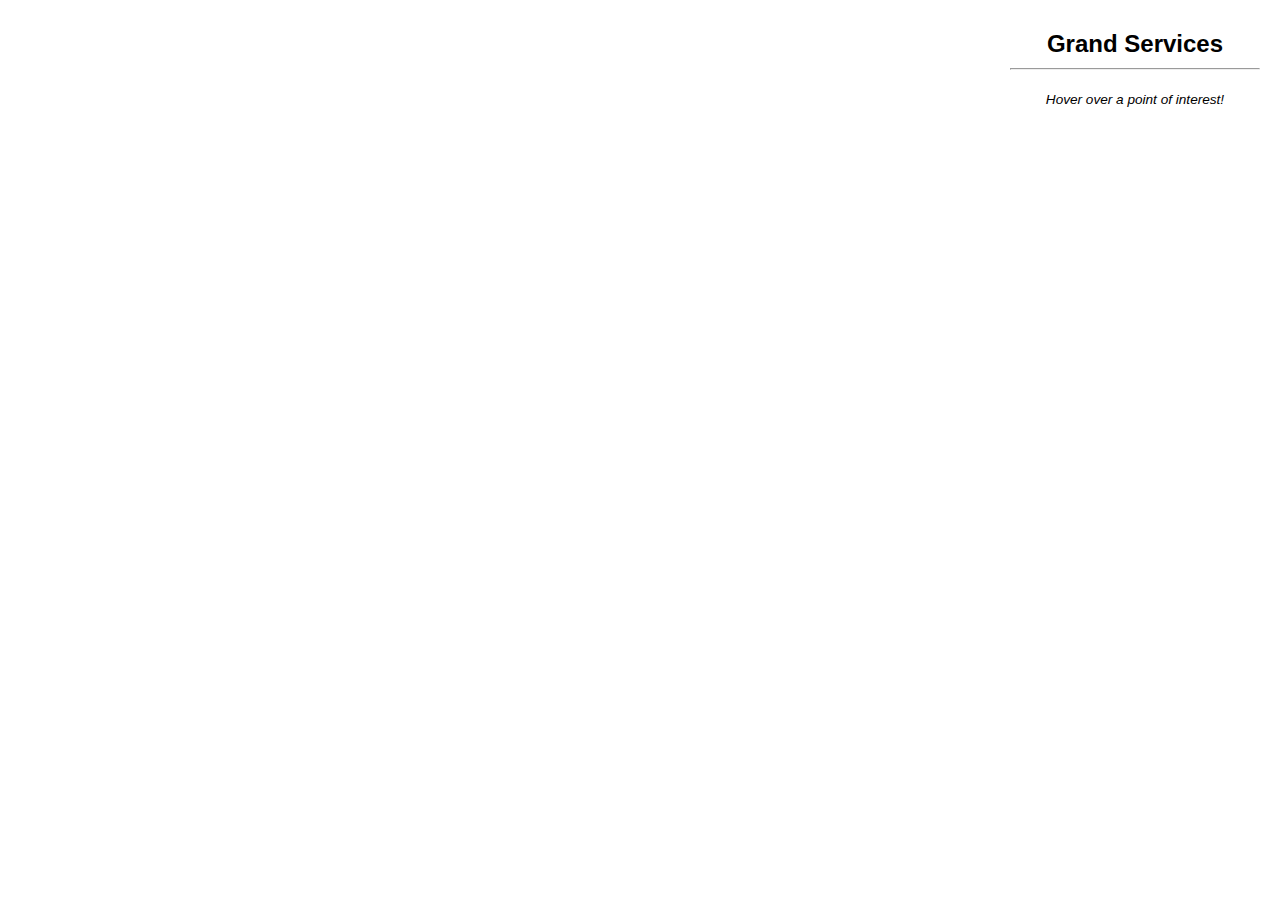
<file: deprecated/index.html>
<!DOCTYPE html>
<html>
  <head>
    <meta charset='utf-8' />
    <title>The Grand | TOD in LA</title>
    <script src='https://api.mapbox.com/mapbox-gl-js/v0.53.1/mapbox-gl.js'></script>
    <link href='https://api.mapbox.com/mapbox-gl-js/v0.53.1/mapbox-gl.css' rel='stylesheet' />
    <link rel="stylesheet" href="css/style.css" />
  </head>
  <body>
    <!-- MAP -->
    <div id='map'></div>
    <!-- ADDITIONAL ELEMENTS -->
    <nav id='filter-group' class='filter-group'></nav>
    <div class='map-overlay' id='features'>
      <h2>Grand Services</h2>
      <hr>
      <div id='pd'>
        <p><em>Hover over a point of interest!</em></p>
      </div>
    </div>
    <!-- LEGEND -->
    <!-- <div class='map-overlay' id='legend'></div> -->
    <!-- SCRIPTS -->
    <script src="js/underscore.js"></script>
    <script src="js/main.js"></script>
  </body>
</html>
</file>
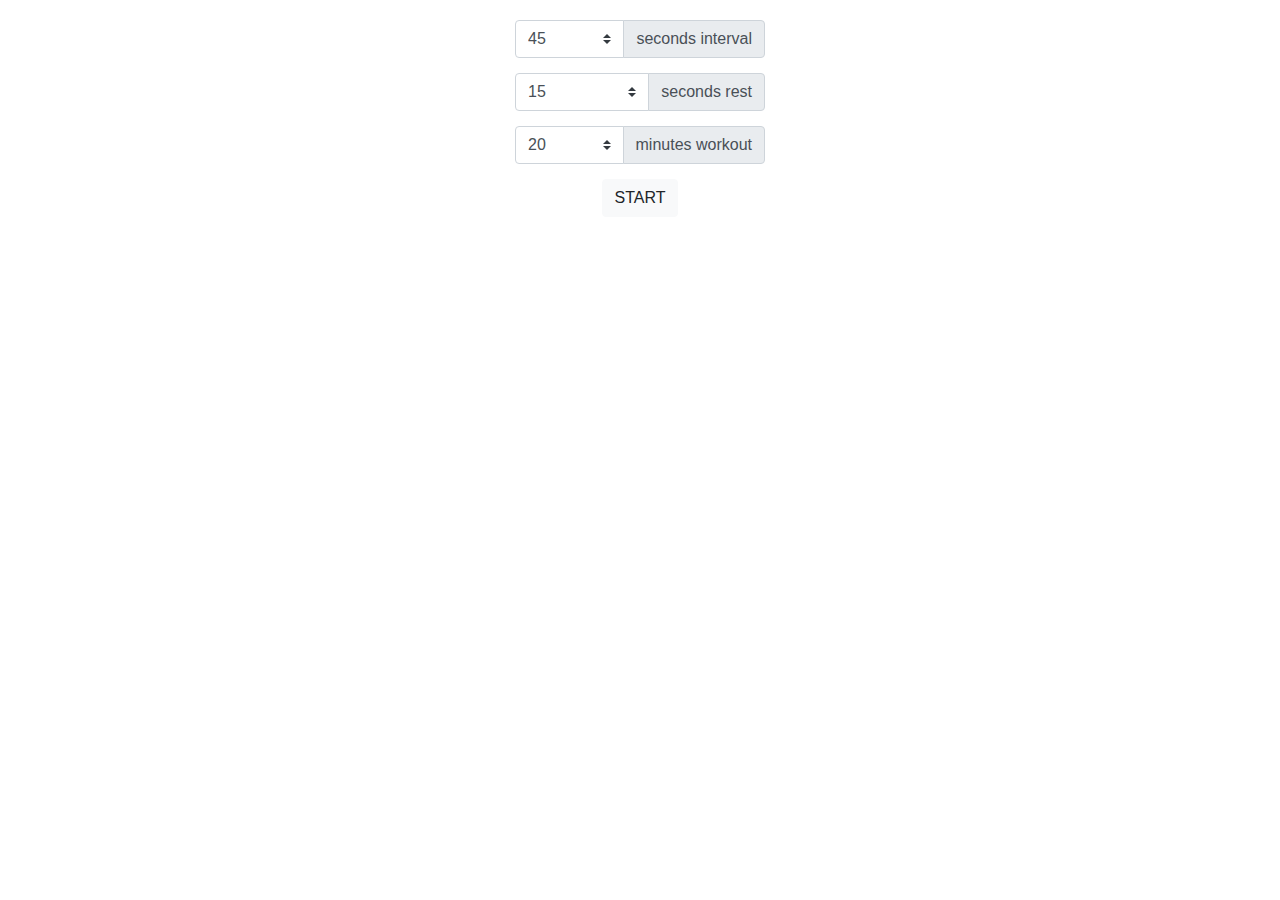
<file: HIIT-timer/index.html>
<!DOCTYPE html>
<html>
  <head>
    <meta charset="utf-8">
    <title>HIIT Timer</title>
    <link rel="stylesheet" href="https://stackpath.bootstrapcdn.com/bootstrap/4.5.2/css/bootstrap.min.css" integrity="sha384-JcKb8q3iqJ61gNV9KGb8thSsNjpSL0n8PARn9HuZOnIxN0hoP+VmmDGMN5t9UJ0Z" crossorigin="anonymous">
    <link rel="stylesheet" href="style.css"/>
  </head>
  <body>
    <!-- WORKOUT PARAMETERS -->
    <div id="input-params" class="mx-auto">
      <div class="input-group">
        <select id="input-interval" class="custom-select">
          <option value="20">20</option>
          <option value="30">30</option>
          <option selected value="45">45</option>
          <option value="60">60</option>
          <option value="75">75</option>
        </select>
        <div class="input-group-append">
          <label class="input-group-text" for="input-interval">seconds interval</label>
        </div>
      </div>
      <div class="input-group">
        <select id="input-rest" class="custom-select">
          <option selected value="15">15</option>
          <option value="20">20</option>
          <option value="35">30</option>
          <option value="45">45</option>
          <option value="60">60</option>
        </select>
        <div class="input-group-append">
          <label class="input-group-text" for="input-rest">seconds rest</label>
        </div>
      </div>
      <div class="input-group">
        <select id="input-workout" class="custom-select">
          <option value="5">5</option>
          <option value="10">10</option>
          <option value="15">15</option>
          <option selected value="20">20</option>
          <option value="35">30</option>
          <option value="40">40</option>
          <option value="45">45</option>
          <option value="60">60</option>
        </select>
      <div class="input-group-append">
        <label class="input-group-text" for="input-workout">minutes workout</label>
      </div>
    </div>
      <button id="button-start" type="button" class="btn btn-light">START</button>
    </div>
    <!-- WORKOUT CONTROLS -->
    <div id="control-bar" class="btn-group mx-auto" role="group">
      <button id="button-pause" type="button" class="btn btn-light">PAUSE</button>
      <button id="button-reset" type="button" class="btn btn-light">RESET</button>
    </div>
    <!-- TIMER DISPLAYS -->
    <div id="timer" class="mx-auto">
      <div id="timer-active">:00</div>
      <div id="timer-rest"></div>
    </div>
    <!-- JS, Popper.js, and jQuery -->
    <script src="https://code.jquery.com/jquery-3.5.1.slim.min.js" integrity="sha384-DfXdz2htPH0lsSSs5nCTpuj/zy4C+OGpamoFVy38MVBnE+IbbVYUew+OrCXaRkfj" crossorigin="anonymous"></script>
    <script src="https://cdn.jsdelivr.net/npm/popper.js@1.16.1/dist/umd/popper.min.js" integrity="sha384-9/reFTGAW83EW2RDu2S0VKaIzap3H66lZH81PoYlFhbGU+6BZp6G7niu735Sk7lN" crossorigin="anonymous"></script>
    <script src="https://stackpath.bootstrapcdn.com/bootstrap/4.5.2/js/bootstrap.min.js" integrity="sha384-B4gt1jrGC7Jh4AgTPSdUtOBvfO8shuf57BaghqFfPlYxofvL8/KUEfYiJOMMV+rV" crossorigin="anonymous"></script>
    <script src="main.js"></script>
  </body>
</html>
</file>
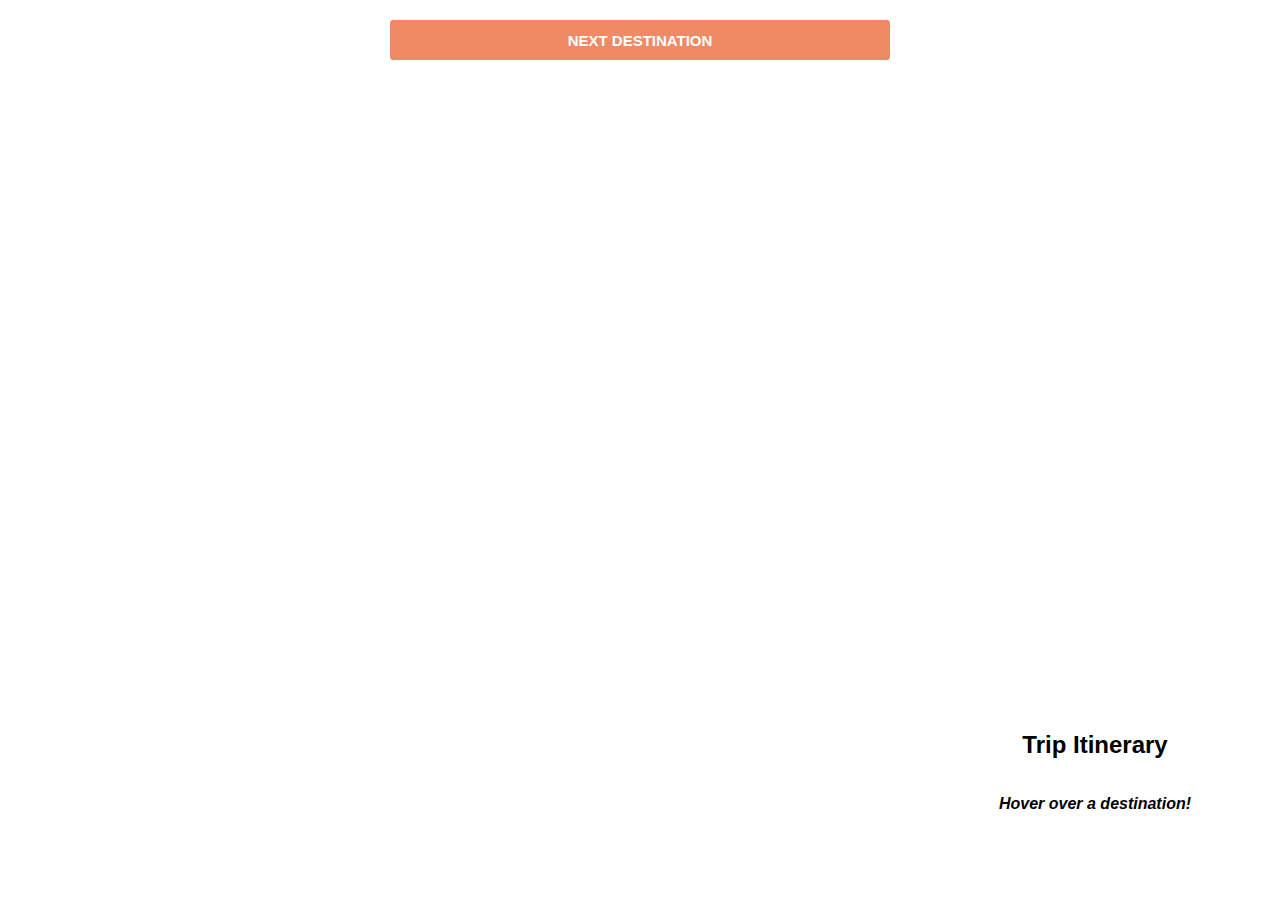
<file: index1.html>
<!DOCTYPE html>
<html>
  <head>
    <meta charset='utf-8' />
    <title>A Trip to Japan</title>
    <script src='https://api.mapbox.com/mapbox-gl-js/v0.53.1/mapbox-gl.js'></script>
    <link href='https://api.mapbox.com/mapbox-gl-js/v0.53.1/mapbox-gl.css' rel='stylesheet' />
    <link rel="stylesheet" href="css/style1.css" />
  </head>
  <body>
    <!-- MAP -->
    <div id='map'></div>
    <!-- ADDITIONAL ELEMENTS -->
    <button id='fly'>NEXT DESTINATION</button>
    <div class='map-overlay' id='features'>
      <h2>Trip Itinerary</h2>
      <div id='pd'>
        <h5><em>Hover over a destination!</em></h5>
      </div>
    </div>
    <!-- LEGEND -->
    <!-- <div class='map-overlay' id='legend'></div> -->
    <!-- SCRIPTS -->
    <script src="js/main1.js"></script>
  </body>
</html>
</file>
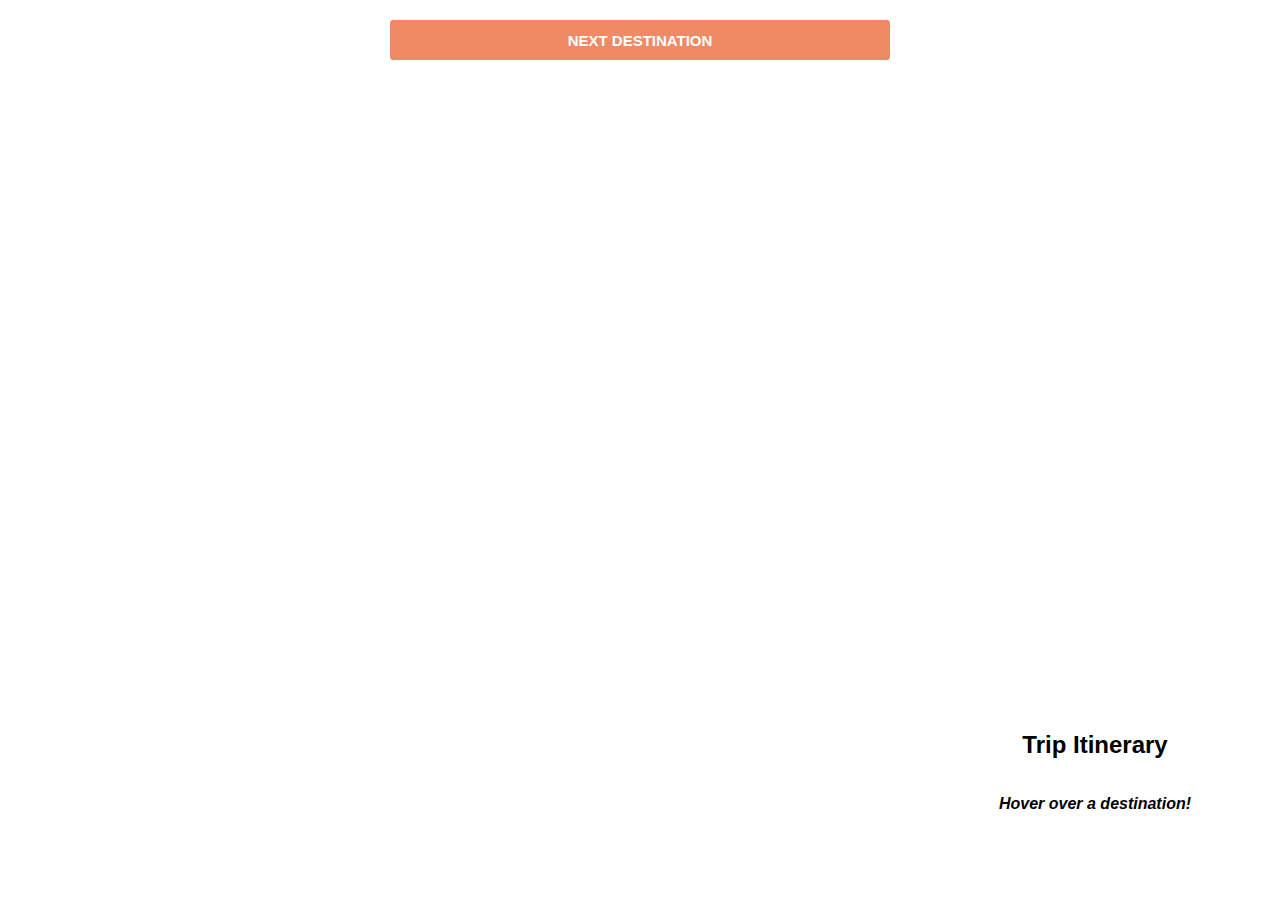
<file: deprecated/index1.html>
<!DOCTYPE html>
<html>
  <head>
    <meta charset='utf-8' />
    <title>A Trip to Japan</title>
    <script src='https://api.mapbox.com/mapbox-gl-js/v0.53.1/mapbox-gl.js'></script>
    <link href='https://api.mapbox.com/mapbox-gl-js/v0.53.1/mapbox-gl.css' rel='stylesheet' />
    <link rel="stylesheet" href="css/style1.css" />
  </head>
  <body>
    <!-- MAP -->
    <div id='map'></div>
    <!-- ADDITIONAL ELEMENTS -->
    <button id='fly'>NEXT DESTINATION</button>
    <div class='map-overlay' id='features'>
      <h2>Trip Itinerary</h2>
      <div id='pd'>
        <h5><em>Hover over a destination!</em></h5>
      </div>
    </div>
    <!-- LEGEND -->
    <!-- <div class='map-overlay' id='legend'></div> -->
    <!-- SCRIPTS -->
    <script src="js/main1.js"></script>
  </body>
</html>
</file>
<file: deprecated/css/style.css>
body {
  margin: 0;
  padding: 0;
}

h2,
h3 {
  margin: 10px;
  text-align: center;
  font-size: 1.5em;
}

h3 {
  font-size: 1em;
}

p {
  font-size: 0.85em;
  margin: 10px;
  text-align: center;
}

/**
* Create a position for the map
* on the page */
#map {
  position: absolute;
  top: 0;
  bottom: 0;
  width: 100%;
}

/**
* Set rules for how the map overlays
* (information box and legend) will be displayed
* on the page. */
.map-overlay {
  position: absolute;
  bottom: 0;
  right: 0;
  background: rgba(255, 255, 255, 0.8);
  margin-right: 20px;
  font-family: Arial, sans-serif;
  overflow: auto;
  border-radius: 3px;
  height: auto;
  display: table;
}

#pd {
  display: table-row;
}

#features {
  top: 0;
  height: 100px;
  margin-top: 20px;
  width: 250px;
}

#legend {
  padding: 10px;
  box-shadow: 0 1px 2px rgba(0, 0, 0, 0.1);
  line-height: 18px;
  height: 150px;
  margin-bottom: 40px;
  width: 100px;
}

.legend-key {
  display: inline-block;
  border-radius: 20%;
  width: 10px;
  height: 10px;
  margin-right: 5px;
}

.filter-group {
font: 12px/20px 'Helvetica Neue', Arial, Helvetica, sans-serif;
font-weight: 600;
position: absolute;
top: 10px;
right: 10px;
z-index: 1;
border-radius: 3px;
width: 120px;
color: #fff;
}

.filter-group input[type=checkbox]:first-child + label {
border-radius: 3px 3px 0 0;
}

.filter-group label:last-child {
border-radius: 0 0 3px 3px;
border: none;
}

.filter-group input[type=checkbox] {
display: none;
}

.filter-group input[type=checkbox] + label {
background-color: #3386c0;
display: block;
cursor: pointer;
padding: 10px;
border-bottom: 1px solid rgba(0, 0, 0, 0.25);
}

.filter-group input[type=checkbox] + label {
background-color: #3386c0;
text-transform: capitalize;
}

.filter-group input[type=checkbox] + label:hover,
.filter-group input[type=checkbox]:checked + label {
background-color: #4ea0da;
}

.filter-group input[type=checkbox]:checked + label:before {
content: '✔';
margin-right: 5px;
}
</file>
<file: HIIT-timer/style.css>
body {
  margin-top: 20px;
}

#input-params {
  width: 250px;
  text-align: center;
}

#input-params .input-group {
  padding-bottom: 15px;
}

#control-bar {
  margin-top: 20px;
  margin-bottom: 20px;
  text-align: center;
  display: none;
}

#timer {
  display: none;
  text-align: center;
  height: 600px;
}

#timer-rest {
  font-size: 250px;
  font-weight: 300;
  right: 50px;
  bottom: 50px;
}

#timer-active {
  height: 100%;
  font-size: 500px;
  font-weight: 600;
}
</file>
<file: css/style1.css>
body {
  margin: 0;
  padding: 0;
}

h2,
h3 {
  margin: 10px;
  text-align: center;
  font-size: 1.5em;
}

h5 {
  font-size: 1em;
  text-align: center;
}

p {
  font-size: 0.85em;
  margin: 10px;
  text-align: center;
}
.legend-key {
  display: inline-block;
  border-radius: 20%;
  width: 10px;
  height: 10px;
  margin-right: 5px;
}

/**
* Set rules for how the map overlays
* (information box and legend) will be displayed
* on the page. */
.map-overlay {
  position: absolute;
  bottom: 0;
  margin-bottom: 60px ;
  right: 0;
  background: rgba(255, 255, 255, 0.8);
  margin-right: 60px;
  font-family: Arial, sans-serif;
  overflow: auto;
  border-radius: 3px;
  height: auto;
  width: 250px;
  display: table;
}

#pd {
  display: table-row;
}

#legend {
  padding: 10px;
  box-shadow: 0 1px 2px rgba(0, 0, 0, 0.1);
  line-height: 18px;
  height: 150px;
  margin-bottom: 40px;
  width: 100px;
}

/**
* Create a position for the map
* on the page */
#map {
  position: absolute;
  top: 0;
  bottom: 0;
  left: 0;
  width: 100%;
}

#fly {
display: block;
position: relative;
margin-top: 20px;
margin-right: auto;
margin-left: auto;
width: 500px;
height: 40px;
padding: 10px;
border: none;
border-radius: 3px;
font-size: 15px;
font-weight: bolder;
text-align: center;
color: #fff;
background: #ee8a65;
}
</file>
<file: deprecated/css/style1.css>
body {
  margin: 0;
  padding: 0;
}

h2,
h3 {
  margin: 10px;
  text-align: center;
  font-size: 1.5em;
}

h5 {
  font-size: 1em;
  text-align: center;
}

p {
  font-size: 0.85em;
  margin: 10px;
  text-align: center;
}
.legend-key {
  display: inline-block;
  border-radius: 20%;
  width: 10px;
  height: 10px;
  margin-right: 5px;
}

/**
* Set rules for how the map overlays
* (information box and legend) will be displayed
* on the page. */
.map-overlay {
  position: absolute;
  bottom: 0;
  margin-bottom: 60px ;
  right: 0;
  background: rgba(255, 255, 255, 0.8);
  margin-right: 60px;
  font-family: Arial, sans-serif;
  overflow: auto;
  border-radius: 3px;
  height: auto;
  width: 250px;
  display: table;
}

#pd {
  display: table-row;
}

#legend {
  padding: 10px;
  box-shadow: 0 1px 2px rgba(0, 0, 0, 0.1);
  line-height: 18px;
  height: 150px;
  margin-bottom: 40px;
  width: 100px;
}

/**
* Create a position for the map
* on the page */
#map {
  position: absolute;
  top: 0;
  bottom: 0;
  left: 0;
  width: 100%;
}

#fly {
display: block;
position: relative;
margin-top: 20px;
margin-right: auto;
margin-left: auto;
width: 500px;
height: 40px;
padding: 10px;
border: none;
border-radius: 3px;
font-size: 15px;
font-weight: bolder;
text-align: center;
color: #fff;
background: #ee8a65;
}
</file>
